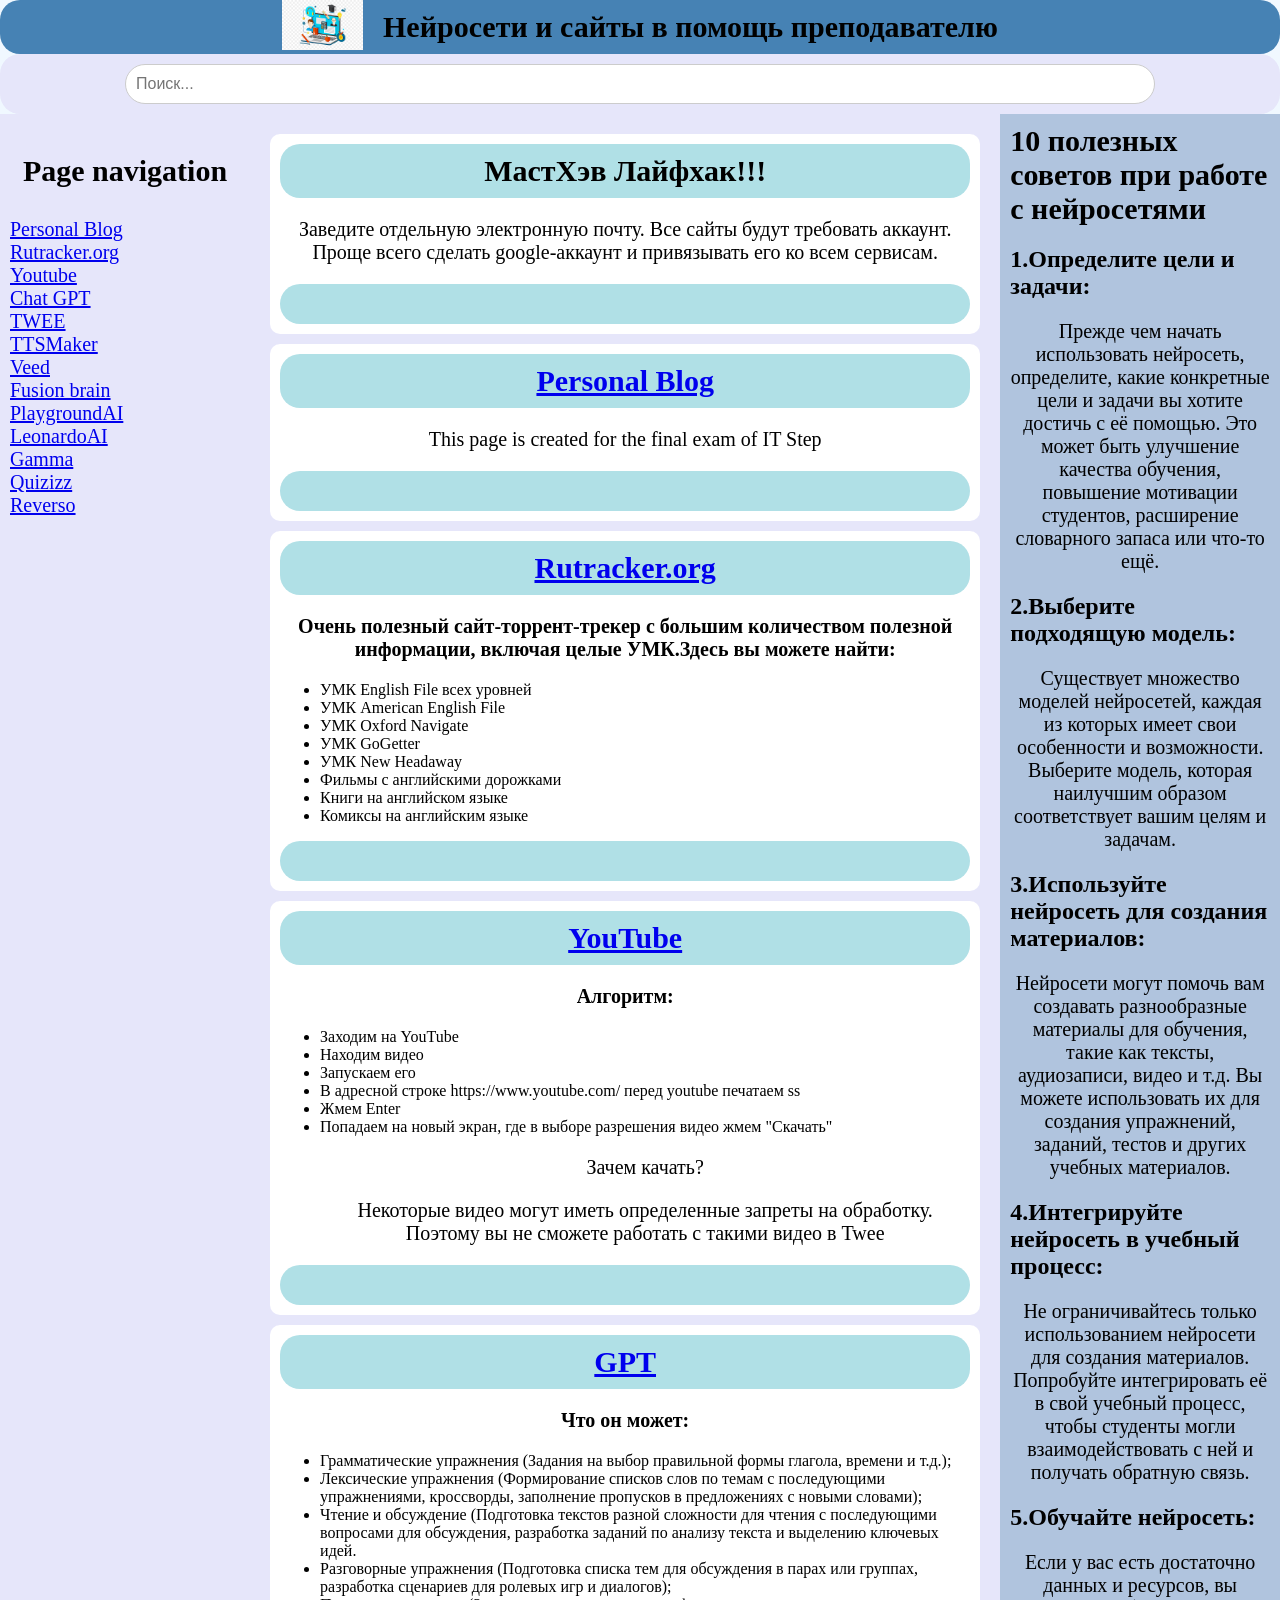
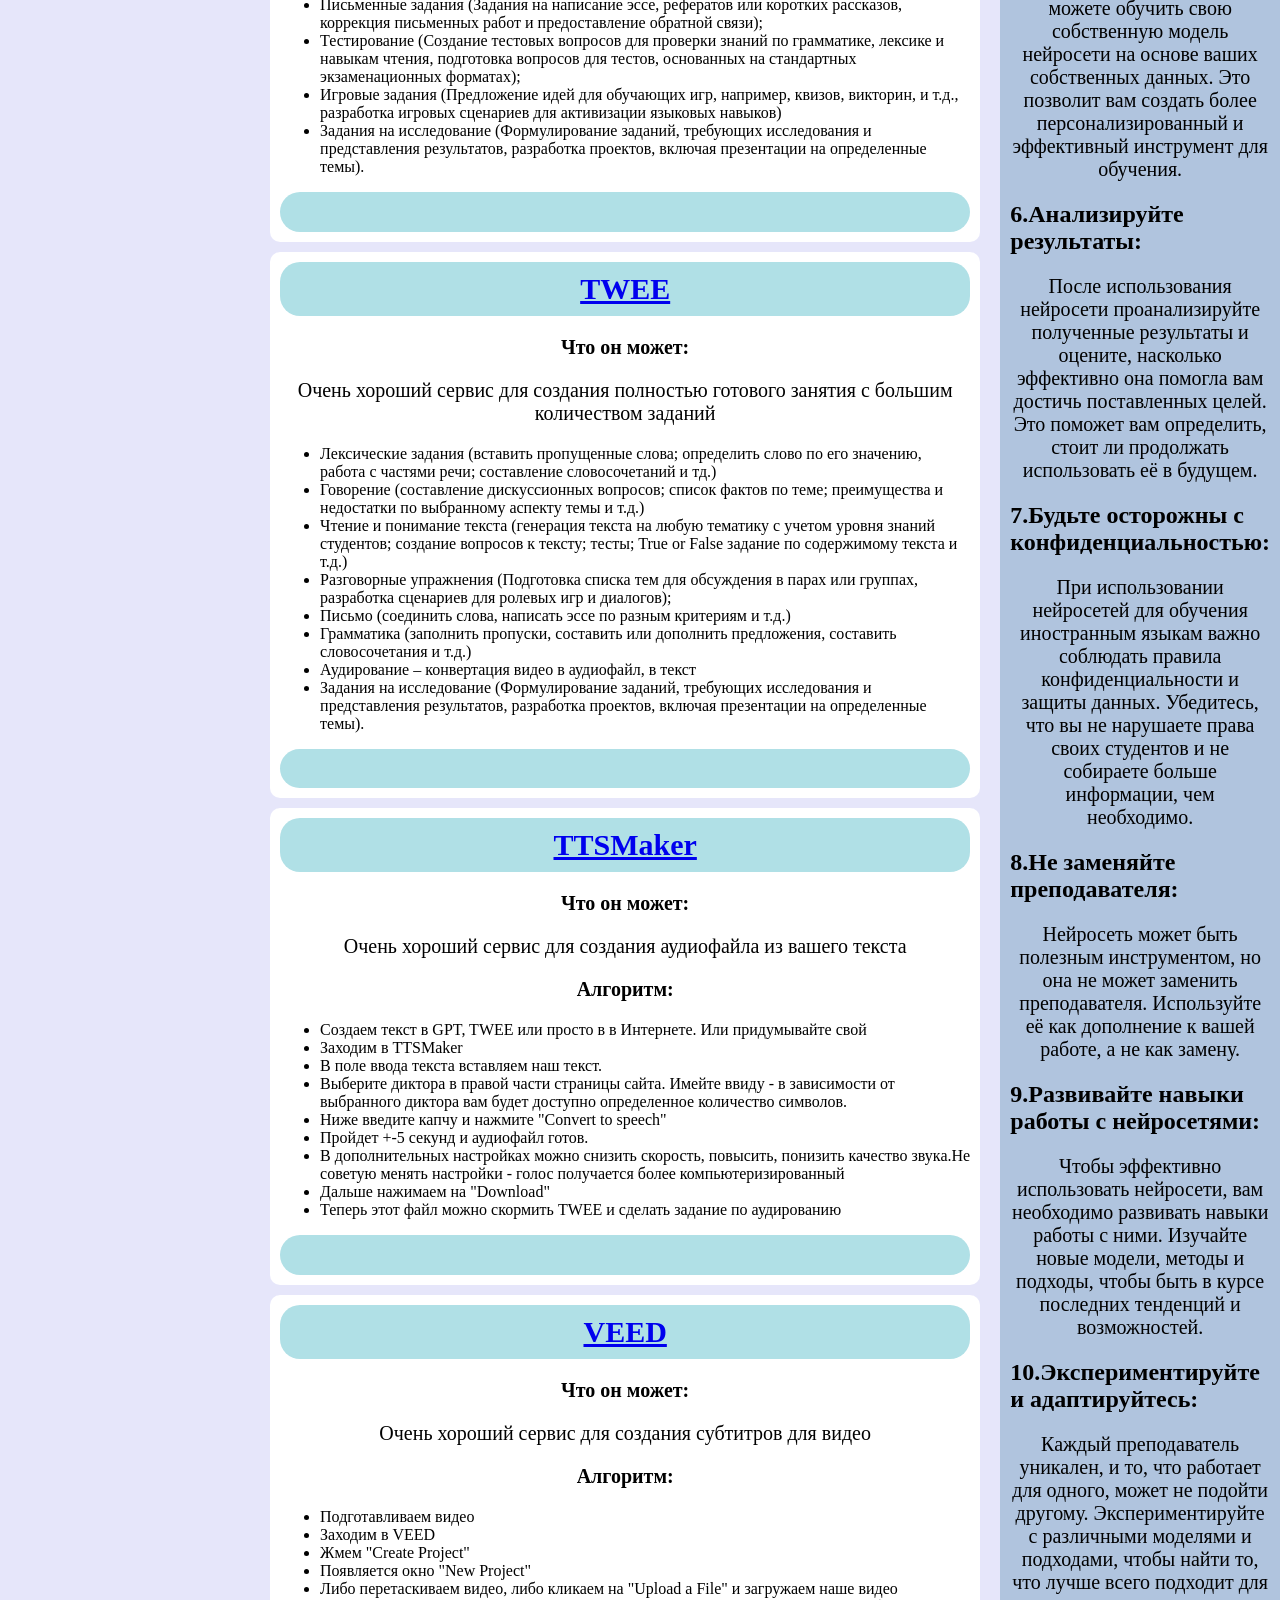
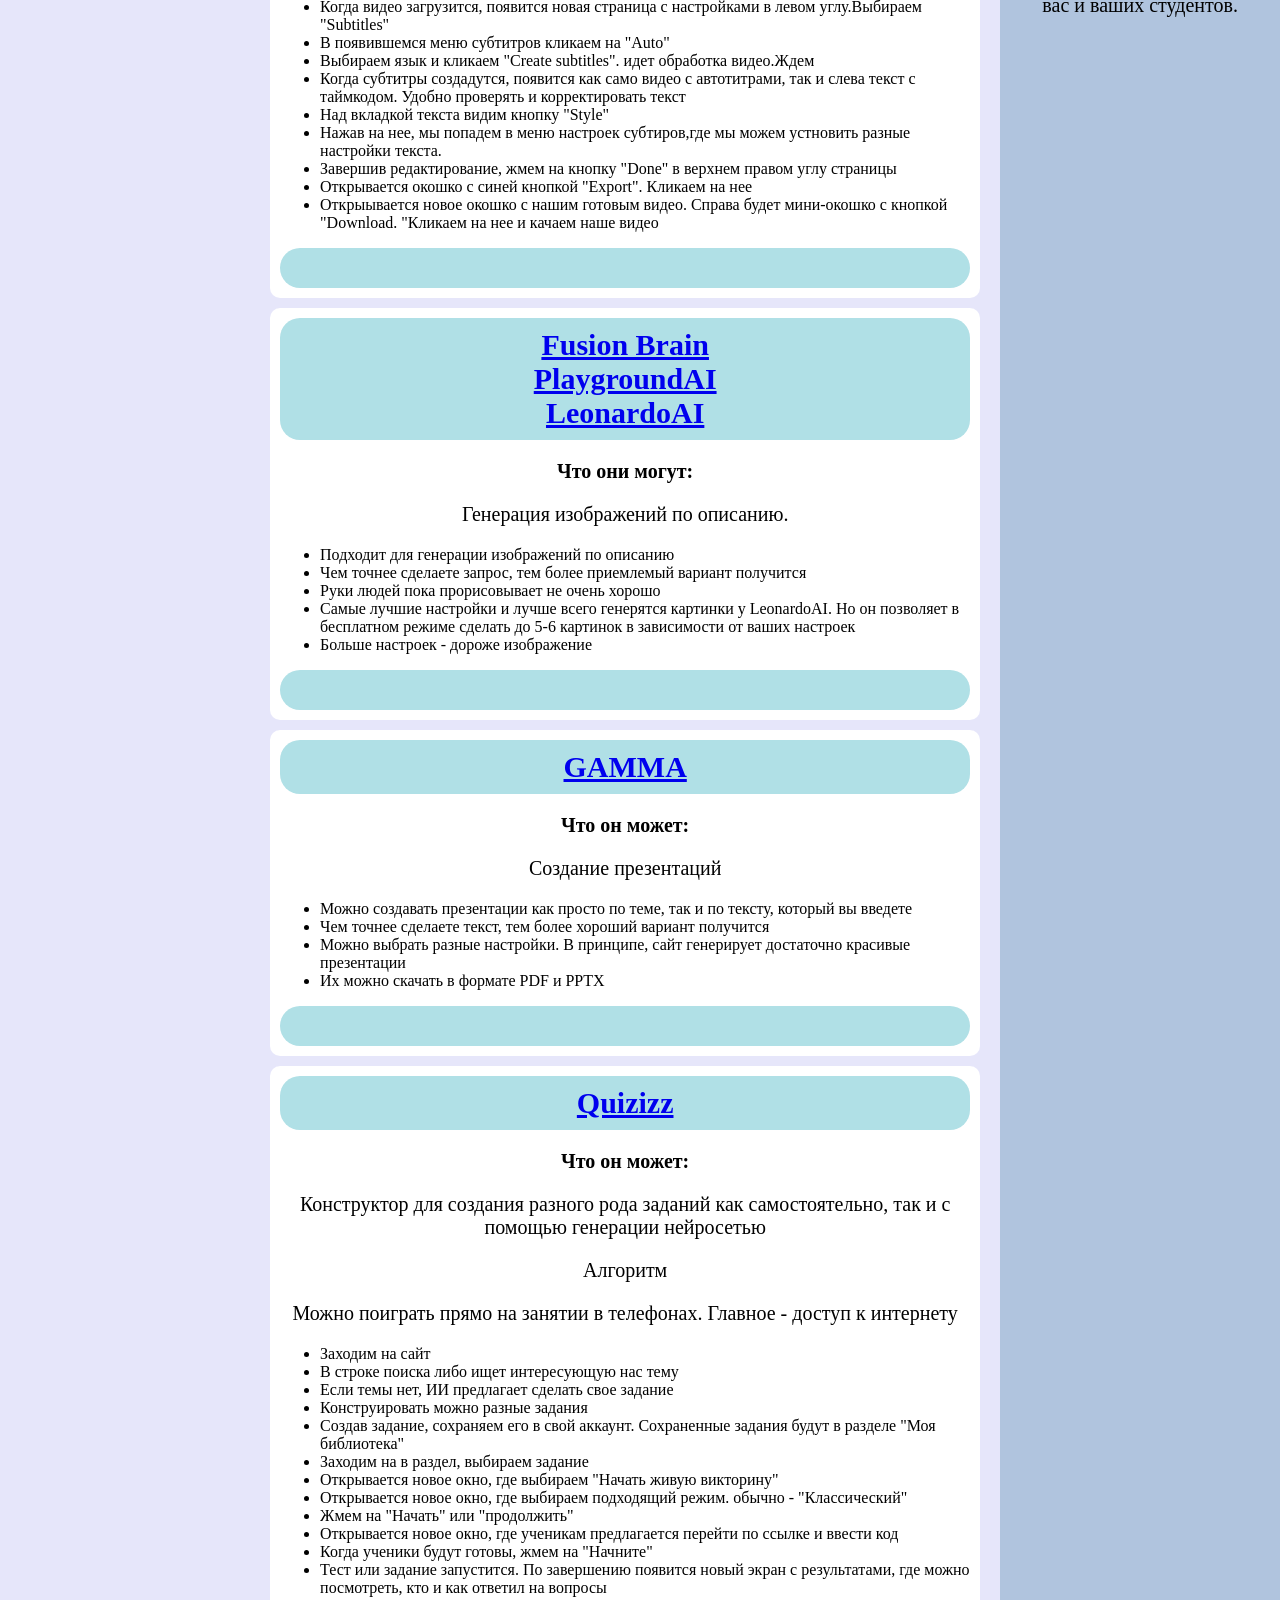
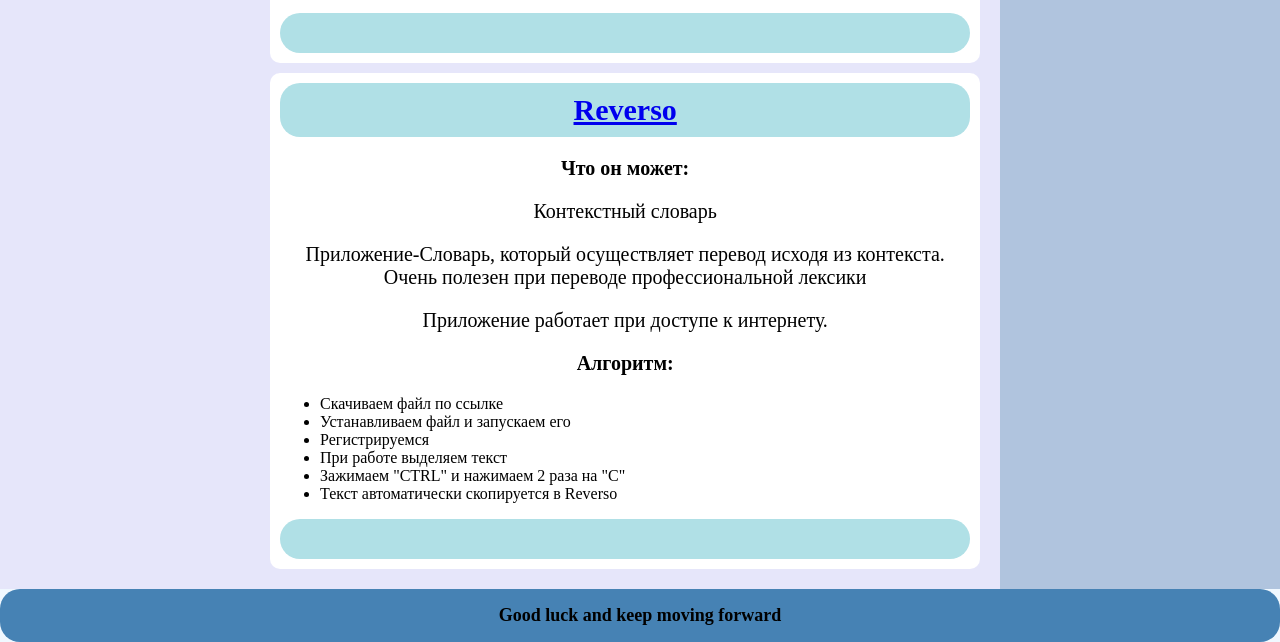
<file: 4.HTML/index.html>
<!DOCTYPE html>
<html>
<head>
	<meta charset="utf-8" />
	<title>MainPage</title>
	<link rel="stylesheet" href="styleIndex.css">
	

</head>
<body>
	<header1>
		<a href="index.html"><img src="logo.png" alt="Logo"></a>
		<h1 >Нейросети и сайты в помощь преподавателю</h1>
	</header1>

	<div class="search">
		<input type="text" placeholder="Поиск...">
	</div>
	<nav>
		<h3>Page navigation</h3>
		<ul1>
			<li><a href="#personalBlog">Personal Blog</a></li>
			<li><a href="#rutracker.org">Rutracker.org</a></li>   
			<li><a href="#скачивание видео с Youtube">Youtube</a></li>
			<li><a href="#Chat GPT">Chat GPT</a></li>
			<li><a href="#TWEE">TWEE</a></li>
			<li><a href="#TTSMaker">TTSMaker</a></li>
			<li><a href="#Veed">Veed</a></li>
			<li><a href="#Fusion brain">Fusion brain</a></li>
			<li><a href="#PlaygroundAI">PlaygroundAI</a></li>
			<li><a href="#LeonardoAI">LeonardoAI</a></li>
			<li><a href="#Gamma">Gamma</a></li>
			<li><a href="#Quizizz">Quizizz</a></li>
			<li><a href="#Reverso">Reverso</a></li>
		</ul>
	</nav>

	<section>
		<article>
			<header>
				<h1>МастХэв Лайфхак!!!</h1>
			</header>
			<p >Заведите отдельную электронную почту. Все сайты будут требовать аккаунт. Проще всего сделать google-аккаунт и привязывать его ко всем сервисам.</p>
			<footer>
				<h2></h2>
			</footer>
		</article>

		<article>
			<header>
				<h1 id="personalBlog" data-number="1" style="text-align: center;font-size: 30px;"><a href="blog.html">Personal Blog</a></h1>
			</header>
			<p>This page is created for the final exam of IT Step</p>
			<footer>
				<h2></h2>
			</footer>
		</article>

		<article>
			<header>
				<h1 id="rutracker.org" data-number="2" style="text-align: center;font-size: 30px;"><a href="https://rutracker.org/">Rutracker.org</a></h1>
			</header>
			<p><strong>Очень полезный сайт-торрент-трекер с большим количеством полезной информации, включая целые УМК.Здесь вы можете найти:</strong></p>
			<ul>
				<li>УМК English File всех уровней</li>   
				<li>УМК American English File</li>
				<li>УМК Oxford Navigate</li>
				<li>УМК GoGetter</li>
				<li>УМК New Headaway</li>
				<li>Фильмы с английскими дорожками</li>
				<li>Книги на английском языке</li>
				<li>Комиксы на английским языке</li>
			</ul>
			<footer>
				<h2></h2>
			</footer>
		</article>

		<article>
			<header>
				<h1 id="скачивание видео с Youtube" data-number="3" style="text-align: center;font-size: 30px;"><a href="https://www.youtube.com">YouTube</a></h1>
			</header>
			<p><strong>Алгоритм:</strong></p>
			<ul>
				<li>Заходим на YouTube</li>   
				<li>Находим видео</li>
				<li>Запускаем его</li>
				<li>В адресной строке https://www.youtube.com/ перед youtube печатаем ss</li>
				<li>Жмем Enter</li>
				<li>Попадаем на новый экран, где в выборе разрешения видео жмем "Скачать"</li>
				<p style="text-align: center; color: black;">Зачем качать?</p> 
				<p style="color: black;">Некоторые видео могут иметь определенные запреты на обработку. Поэтому вы не сможете работать с такими видео в Twee</p>
			</ul>
			<footer>
				<h2></h2>
			</footer>
		</article>

		<article>
			<header>
				<h1 id="Chat GPT" data-number="4"style="text-align: center;font-size: 30px;"><a href="https://chat.openai.com">GPT</a></h1>
			</header>
			<p><strong>Что он может:</strong></p>
			<ul>
				<li>Грамматические упражнения (Задания на выбор правильной формы глагола, времени и т.д.);</li> 
				<li>Лексические упражнения (Формирование списков слов по темам с последующими упражнениями, кроссворды, заполнение пропусков в предложениях с новыми словами);</li> 
				<li>Чтение и обсуждение (Подготовка текстов разной сложности для чтения с последующими вопросами для обсуждения, разработка заданий по анализу текста и выделению ключевых идей.</li> 
				<li>Разговорные упражнения (Подготовка списка тем для обсуждения в парах или группах, разработка сценариев для ролевых игр и диалогов);</li> 
				<li>Письменные задания (Задания на написание эссе, рефератов или коротких рассказов, коррекция письменных работ и предоставление обратной связи);</li> 
				<li>Тестирование (Создание тестовых вопросов для проверки знаний по грамматике, лексике и навыкам чтения, подготовка вопросов для тестов, основанных на стандартных экзаменационных форматах);</li> 
				<li>Игровые задания (Предложение идей для обучающих игр, например, квизов, викторин, и т.д., разработка игровых сценариев для активизации языковых навыков)</li> 
				<li>Задания на исследование (Формулирование заданий, требующих исследования и представления результатов, разработка проектов, включая презентации на определенные темы).</li> 
			</ul>
			<footer>
				<h2></h2>
			</footer>
		</article>

		<article>
			<header>
				<h1 id="TWEE" data-number="5" style="text-align: center;font-size: 30px;"><a href="https://app.twee.com/">TWEE</a></h1>
			</header>
			<p><strong>Что он может:</strong></p>
			<p>Очень хороший сервис для создания полностью готового занятия с большим количеством заданий</p>
			<ul>
				<li>Лексические задания (вставить пропущенные слова; определить слово по его значению, работа с частями речи; составление словосочетаний и тд.)</li> 
				<li>Говорение  (составление дискуссионных вопросов; список фактов по теме; преимущества и недостатки по выбранному аспекту темы и т.д.)</li> 
				<li> Чтение и понимание текста (генерация текста на любую тематику с учетом уровня знаний студентов; создание вопросов к тексту; тесты; True or False задание по содержимому текста и т.д.)</li> 
				<li>Разговорные упражнения (Подготовка списка тем для обсуждения в парах или группах, разработка сценариев для ролевых игр и диалогов);</li> 
				<li>Письмо (соединить слова, написать эссе  по разным критериям и т.д.)</li> 
				<li>Грамматика (заполнить пропуски, составить или дополнить предложения, составить словосочетания и т.д.)</li> 
				<li>Аудирование – конвертация видео в аудиофайл, в текст</li> 
				<li>Задания на исследование (Формулирование заданий, требующих исследования и представления результатов, разработка проектов, включая презентации на определенные темы).</li> 
			</ul>
			<footer>
				<h2></h2>
			</footer>
		</article>

		<article>
			<header>
				<h1 id="TTSMaker" data-number="6" style="text-align: center;font-size: 30px;"><a href="https://ttsmaker.com/">TTSMaker</a></h1>
			</header>
			<p><strong>Что он может:</strong></p>
			<p>Очень хороший сервис для создания аудиофайла из вашего текста</p>
			<p> <strong>Алгоритм:</strong></p>
			<ul>
				<li>Создаем текст в GPT, TWEE или просто в в Интернете. Или придумывайте свой</li> 
				<li>Заходим в TTSMaker</li> 
				<li>В поле ввода текста вставляем наш текст. </li> 
				<li>Выберите диктора в правой части страницы сайта. Имейте ввиду - в зависимости от выбранного диктора вам будет доступно определенное количество символов.</li> 
				<li>Ниже введите капчу и нажмите "Convert to speech"</li> 
				<li>Пройдет +-5 секунд и аудиофайл готов.</li> 
				<li>В дополнительных настройках можно снизить скорость, повысить, понизить качество звука.Не советую менять настройки - голос получается более компьютеризированный</li> <li>Дальше нажимаем на "Download"</li>
				<li>Теперь этот файл можно скормить TWEE  и сделать задание по аудированию</li> 
			</ul>
			<footer>
				<h2></h2>
			</footer>
		</article>

		<article>
			<header>
				<h1 id="Veed" data-number="7" style="text-align: center;font-size: 30px;"><a href="https://www.veed.io/">VEED</a></h1>
			</header>
			<p><strong>Что он может:</strong></p>
			<p>Очень хороший сервис для создания субтитров для видео</p>
			<p> <strong>Алгоритм:</strong></p>
			<ul>
				<li>Подготавливаем видео</li> 
				<li>Заходим в VEED</li> 
				<li>Жмем "Create Project" </li> 
				<li>Появляется окно "New Project"</li> 
				<li>Либо перетаскиваем видео, либо кликаем на "Upload a File" и загружаем наше видео</li> 
				<li>Когда видео загрузится, появится новая страница с настройками в левом углу.Выбираем "Subtitles"</li> 
				<li>В появившемся меню субтитров кликаем на "Auto"</li>
				<li>Выбираем язык и кликаем "Create subtitles". идет обработка видео.Ждем</li>
				<li>Когда субтитры создадутся, появится как само видео с автотитрами, так и слева текст с таймкодом. Удобно проверять и корректировать текст</li>
				<li>Над вкладкой текста видим кнопку "Style"</li> 
				<li>Нажав на нее, мы попадем в меню настроек субтиров,где мы можем устновить разные настройки текста.</li> 
				<li>Завершив редактирование, жмем на кнопку "Done"  в верхнем правом углу страницы</li> 
				<li>Открывается окошко с синей кнопкой "Export". Кликаем на нее</li> 
				<li>Открыывается новое окошко с нашим готовым видео. Справа будет мини-окошко с кнопкой "Download. "Кликаем на нее и качаем наше видео</li> 
			</ul>
			<footer>
				<h2></h2>
			</footer>
		</article>

		<article>
			<header>
				<h1 id="Fusion brain" data-number="8" style="text-align: center;font-size: 30px;"><a href="https://fusionbrain.ai/">Fusion Brain</a></h1>
				<h1><a href="https://playgroundai.com/">PlaygroundAI</a></h1>
				<h1><a href="https://app.leonardo.ai/">LeonardoAI</a></h1>
			</header>
			<p><strong>Что они могут:</strong></p>
			<p>Генерация изображений по описанию. </p>
			<ul>
				<li>Подходит для генерации изображений по описанию</li> 
				<li>Чем точнее сделаете запрос, тем более приемлемый вариант получится</li> 
				<li>Руки людей пока прорисовывает не очень хорошо</li> 
				<li>Самые лучшие настройки и лучше всего генерятся картинки  у LeonardoAI. Но он позволяет в бесплатном режиме сделать до 5-6 картинок в зависимости от ваших настроек</li> 
				<li>Больше настроек - дороже изображение</li> 
			</ul>
			<footer>
				<h2></h2>
			</footer>
		</article>

		<article>
			<header>
				<h1 id="Gamma" data-number="9"style="text-align: center;font-size: 30px;"><a href="https://gamma.app/">GAMMA</a></h1>
			</header>
			<p><strong>Что он может:</strong></p>
			<p>Создание презентаций </p>
			<ul>
				<li>Можно создавать презентации как просто по теме, так и по тексту, который вы введете</li> 
				<li>Чем точнее сделаете текст, тем более хороший вариант получится</li> 
				<li>Можно выбрать разные настройки. В принципе, сайт генерирует достаточно красивые презентации</li> 
				<li>Их можно скачать в формате PDF и PPTX</li> 
			</ul>
			<footer>
				<h2></h2>
			</footer>
		</article>


		<article>
			<header>
				<h1 id="Quizizz" data-number="10" style="text-align: center;font-size: 30px;font-size: 30px;"><a href="https://quizizz.com/">Quizizz</a></h1>
			</header>
			<p><strong>Что он может:</strong></p>
			<p>Конструктор для создания разного рода заданий как самостоятельно, так и с помощью генерации нейросетью</p>
			<p>Алгоритм</p> 
			<p >Можно поиграть прямо на занятии в телефонах. Главное - доступ к интернету</p> 
			<ul>
				<li>Заходим на сайт</li> 
				<li>В строке поиска либо ищет интересующую нас тему</li> 
				<li>Если темы нет, ИИ предлагает сделать свое задание</li> 
				<li>Конструировать можно разные задания</li> 
				<li>Создав задание, сохраняем  его в свой аккаунт. Сохраненные задания будут в разделе "Моя библиотека"</li> 
				<li>Заходим на в раздел, выбираем задание</li> 
				<li>Открывается новое окно, где выбираем "Начать живую викторину"</li> 
				<li>Открывается новое окно, где выбираем подходящий режим. обычно - "Классический"</li> 
				<li>Жмем на "Начать" или "продолжить"</li> 
				<li>Открывается новое окно, где ученикам предлагается перейти по ссылке и ввести код </li> 
				<li>Когда ученики будут готовы, жмем на "Начните"</li> 
				<li>Тест или задание запустится. По завершению появится новый экран с результатами, где можно посмотреть, кто и как ответил на вопросы</li> 
			</ul>
			<footer>
				<h2></h2>
			</footer>
		</article>

		<article>
			<header>
				<h1 id="Reverso" data-number="11" style="text-align: center;font-size: 30px;"><a href="https://www.reverso.net/">Reverso</a></h1>
			</header>
			<p><strong>Что он может:</strong></p>
			<p>Контекстный словарь</p>

			<p>Приложение-Словарь, который осуществляет перевод исходя из контекста. Очень полезен при переводе профессиональной лексики</p> 
			<p>Приложение работает при доступе к интернету.</p> 
			<p> <strong>Алгоритм:</strong></p>
			<ul>
				<li>Скачиваем файл по ссылке</li> 
				<li>Устанавливаем файл и запускаем его</li> 
				<li>Регистрируемся</li> 
				<li>При работе выделяем текст</li> 
				<li>Зажимаем "CTRL"  и нажимаем 2 раза на "С"</li> 
				<li>Текст автоматически скопируется в Reverso</li> 
			</ul>
			<footer>
				<h2></h2>
			</footer>
		</article>

	</section>



	<aside>
		<h1>10 полезных советов при работе с нейросетями</h1>
		<h2>1.Определите цели и задачи:</h2>
		<p>Прежде чем начать использовать нейросеть, определите, какие конкретные цели и задачи вы хотите достичь с её помощью. Это может быть улучшение качества обучения, повышение мотивации студентов, расширение словарного запаса или что-то ещё.</p>
		<h2>2.Выберите подходящую модель:</h2>
		<p >Существует множество моделей нейросетей, каждая из которых имеет свои особенности и возможности. Выберите модель, которая наилучшим образом соответствует вашим целям и задачам.</p>
		<h2>3.Используйте нейросеть для создания материалов:</h2>
		<p>Нейросети могут помочь вам создавать разнообразные материалы для обучения, такие как тексты, аудиозаписи, видео и т.д. Вы можете использовать их для создания упражнений, заданий, тестов и других учебных материалов.</p>
		<h2>4.Интегрируйте нейросеть в учебный процесс:</h2>
		<p>Не ограничивайтесь только использованием нейросети для создания материалов. Попробуйте интегрировать её в свой учебный процесс, чтобы студенты могли взаимодействовать с ней и получать обратную связь.</p>
		<h2>5.Обучайте нейросеть:</h2>
		<p>Если у вас есть достаточно данных и ресурсов, вы можете обучить свою собственную модель нейросети на основе ваших собственных данных. Это позволит вам создать более персонализированный и эффективный инструмент для обучения.</p>
		<h2>6.Анализируйте результаты:</h2>
		<p >После использования нейросети проанализируйте полученные результаты и оцените, насколько эффективно она помогла вам достичь поставленных целей. Это поможет вам определить, стоит ли продолжать использовать её в будущем.</p>
		<h2>7.Будьте осторожны с конфиденциальностью:</h2>
		<p>При использовании нейросетей для обучения иностранным языкам важно соблюдать правила конфиденциальности и защиты данных. Убедитесь, что вы не нарушаете права своих студентов и не собираете больше информации, чем необходимо.</p>
		<h2>8.Не заменяйте преподавателя:</h2>
		<p>Нейросеть может быть полезным инструментом, но она не может заменить преподавателя. Используйте её как дополнение к вашей работе, а не как замену.</p>
		<h2>9.Развивайте навыки работы с нейросетями:</h2>
		<p>Чтобы эффективно использовать нейросети, вам необходимо развивать навыки работы с ними. Изучайте новые модели, методы и подходы, чтобы быть в курсе последних тенденций и возможностей.</p>
		<h2>10.Экспериментируйте и адаптируйтесь:</h2>
		<p>Каждый преподаватель уникален, и то, что работает для одного, может не подойти другому. Экспериментируйте с различными моделями и подходами, чтобы найти то, что лучше всего подходит для вас и ваших студентов.</p>
	</aside>

	<mainfooter>
		<h2>Good luck and keep moving forward</h2>
	</mainfooter>
</body>
</html>
</file>
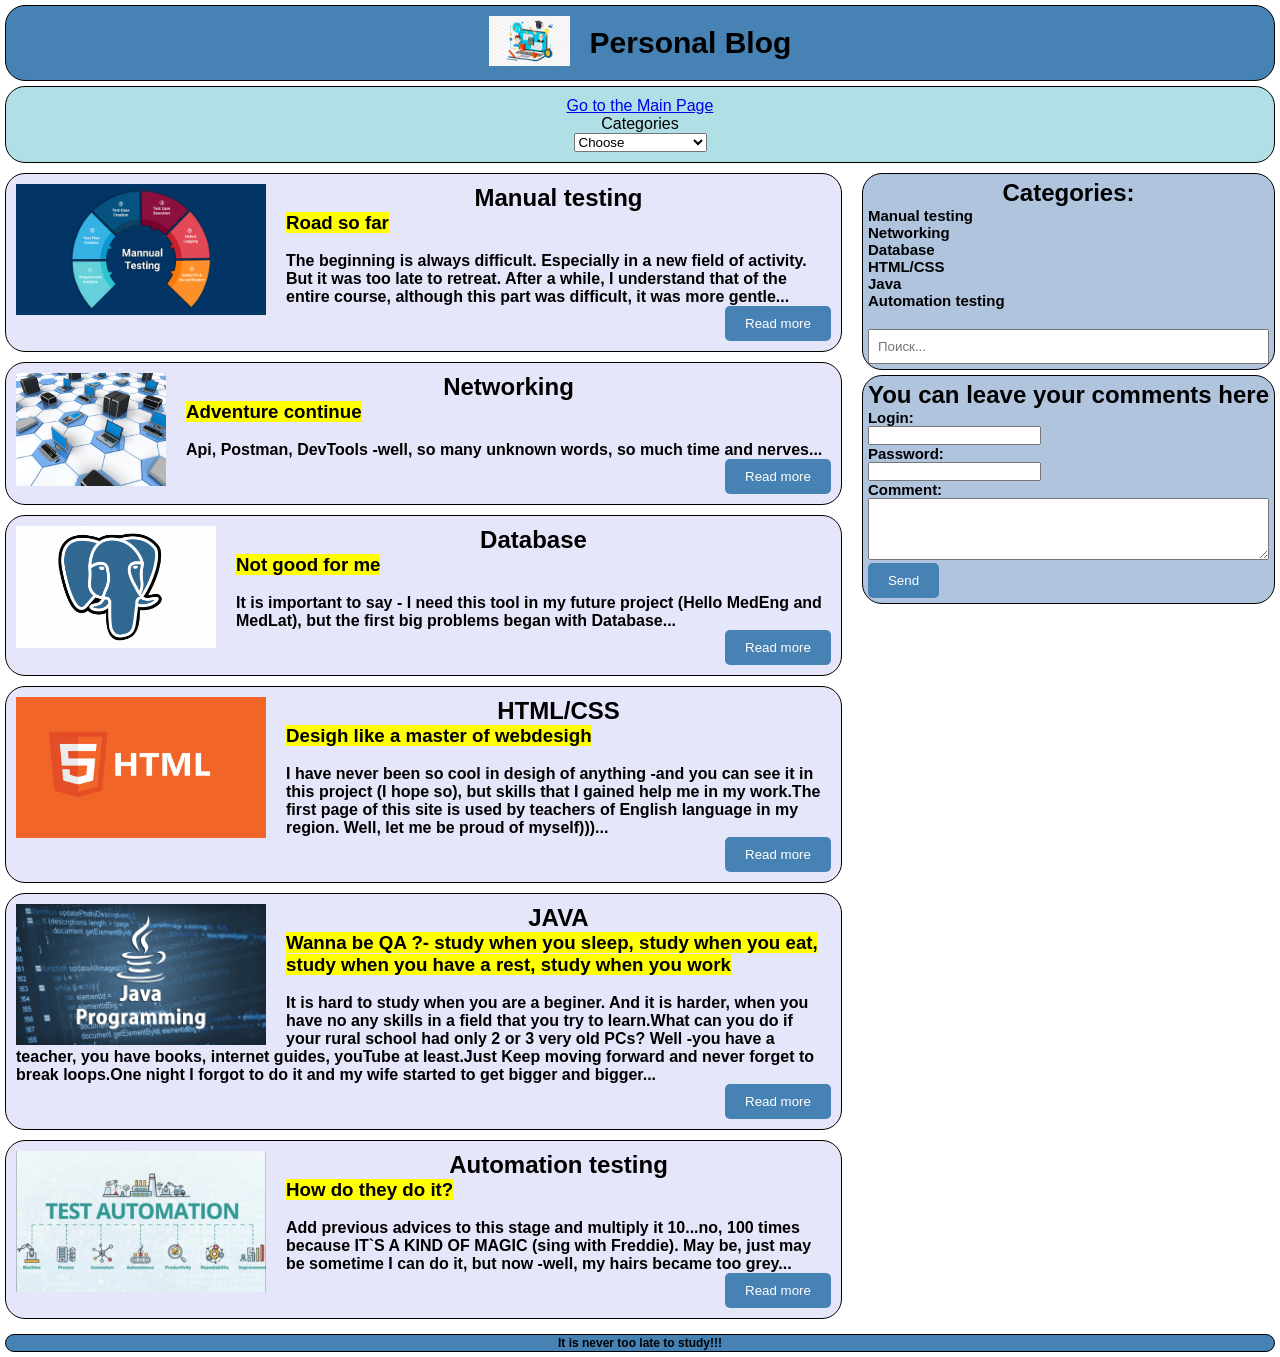
<file: 4.HTML/blog.html>
<!DOCTYPE html>
<html lang="eng">
<head>
    <meta charset="UTF-8">
    <meta name="viewport" content="width=device-width, initial-scale=1.0">
    <title>Personal Blog</title>
   <link rel="stylesheet" href="styleBlog.css">
        
    
</head>
<body>
    <header>
        <a href="index.html"><img src="logo.png" alt="Логотип"></a>
        <h1 >Personal Blog</h1>
    </header>

    <nav>
        <ul>
            <li><a href="index.html">Go to the Main Page</a></li>
            <li>
                <label for="categories">Categories</label><br>
                <select id="categories">
                    <option value="not selected">Choose</option>
                    <option value="manualTesting">Manual testing</option>
                    <option value="networking">Networking</option>
                    <option value="database">Database</option>
                    <option value="htmlCss">HTML/CSS</option>
                    <option value="java">Java</option>
                    <option value="automationTesting">Automation testing</option>
                </select>
            </li>
        </ul>
    </nav>

    <div class="container">
     <div class="sections">
        <section id="manualTesting">
             <img src="images/manual.jpg" alt="Image" style="float: left; margin-right: 20px;max-width: 250px; max-height: 250px;">
            <h2><strong>Manual testing<strong></h2>
                <h3><mark>Road so far</mark></h3>
                <br>
                <p>The beginning is always difficult. Especially in a new field of activity. But it was too late to retreat. After a while, I understand that of the entire course, although this part was difficult, it was more gentle...</p>
                <div style="text-align: right;">
                    <button>Read more</button>
                </div>
            </section>


            <section id="networking">
                 <img src="images/networking.jpg" alt="Image" style="float: left; margin-right: 20px;max-width: 150px; max-height: 150px;">
               <h2><strong>Networking<strong></h2>
                <h3><mark>Adventure continue</mark></h3>
                <br>
                <p>Api, Postman, DevTools -well, so many unknown words, so much time and nerves...</p>
                <div style="text-align: right;">
                    <button>Read more</button>
                </div>
            </section>

            <section id="database">
                 <img src="images/postgresql.png" alt="Image" style="float: left; margin-right: 20px;max-width: 200px; max-height: 200px;">
               <h2 style="text-align: center"><strong>Database<strong></h2>
                <h3><mark>Not good for me</mark></h3>
                <br>
                <p>It is important to say - I need this tool in my future project (Hello MedEng and MedLat), but the first big problems began with Database...</p>
                <div style="text-align: right;">
                    <button>Read more</button>
                </div>
            </section>

            <section id="HTML/CSS">
                 <img src="images/html.jpg" alt="Image" style="float: left; margin-right: 20px;max-width: 250px; max-height: 250px;">
             <h2><strong>HTML/CSS<strong></h2>
                <h3><mark>Desigh like a master of webdesigh</mark></h3>
                <br>
                <p>I have never been so cool in desigh of anything -and you can see it in this project (I hope so), but skills that I gained help me in my work.The first page of this site is used by teachers of English language in my region. Well, let me be proud of myself)))... </p>
                <div style="text-align: right;">
                    <button>Read more</button>
                </div>
            </section>

            <section id="java">
                 <img src="images/java.jpeg" alt="Image" style="float: left; margin-right: 20px;max-width: 250px; max-height: 250px;">

             <h2><strong>JAVA<strong></h2>
                <h3><mark>Wanna be QA ?- study when you sleep, study when you eat, study when you have a rest, study when you work</mark></h3>
                <br>
                <p>It is hard to study when you are a beginer. And it is harder, when you have no any skills in a field that you try to learn.What can you do if your rural school had only 2 or 3 very old PCs? Well -you have a teacher, you have books, internet guides, youTube at least.Just Keep moving forward and never forget to break loops.One night I forgot to do it and my wife started to get bigger and bigger... </p>
                <div style="text-align: right;">
                    <button>Read more</button>
                </div>
            </section>

            <section id="automationTesting">
                 <img src="images/automation.jpg" alt="Image" style="float: left; margin-right: 20px;max-width: 250px; max-height: 250px;">

                <h2><strong>Automation testing<strong></h2>
                    <h3><mark>How do they do it?</mark></h3>
                    <br>
                    <p>Add previous advices to this stage and multiply it 10...no, 100 times because    IT`S A KIND OF MAGIC (sing with Freddie). May be, just may be sometime I can do it, but now -well, my hairs became too grey... </p>
                    <div style="text-align: right;">
                        <button>Read more</button>
                    </div>
                </section>
            </div>

            <aside class="categories">
                <h2>Categories:</h2>
                <ul style="text-align: left; color: black; font-size: 15px; list-style-type: none;">
                    <li>Manual testing</li>
                    <li>Networking</li>   
                    <li>Database</li>
                    <li>HTML/CSS</li>
                    <li>Java</li>
                    <li>Automation testing</li>
                </ul>
                <div style="margin-top: 20px;">
                    <input type="text" placeholder="Поиск..." style="padding: 8px; width: 100%; box-sizing: border-box;">
                </div>
            </aside>

            <aside class="categories">
                <h2>You can leave your comments here</h2>
                <ul style="text-align: left; color: black; font-size: 15px; list-style-type: none;">

                    <form>
                        <label for="login">Login:</label><br>
                        <input type="text" id="login" name="login"><br>
                        <label for="password">Password:</label><br>
                        <input type="password" id="password" name="password"><br>
                        <label for="comment">Comment:</label><br>
                        <textarea id="comment" name="comment" rows="4" style="width: 100%;"></textarea><br>
                        <input type="submit" value="Send"  style="padding: 10px 20px; background-color: #4682B4; color: #fff; border: none; border-radius: 5px; cursor: pointer;">
                    </form>
                </aside>
            </div>

        </div>

        <footer>
            <p>It is never too late to study!!!</p>
        </footer>
    </body>
    </html>
</file>
<file: 4.HTML/styleIndex.css>
body {
			display: grid;
			grid-template-areas:
			"header header header"
			"search search search"
			"nav section aside"
			"footer footer footer";
			grid-template-columns: 1fr 3fr 1fr;
			grid-template-rows: auto auto 1fr auto;
			height: 100vh;
			margin: 0;
			background-color: #F0F8FF;
		}


		header1 {
			grid-area: header;
			background-color: #4682B4;
			padding: 2px; 
			border-radius: 20px;
			display: flex;
			align-items: center;
			justify-content: center;
			padding: 0 20px;
		}

		header1 img {
			height: 50px;
			margin-right: 20px;
		}
		.search {
			grid-area: search;
			display: flex;
			justify-content: center;
			align-items: center;
			padding: 10px;
			background-color: #E6E6FA;
			border-radius: 20px;
		}

		.search input[type="text"] {
			width: 80%;
			padding: 10px;
			border-radius: 20px;
			border: 1px solid #ccc;
			font-size: 16px;
		}

		header {
			grid-area: header;
			background-color: #4682B4;
			padding: 2px; 
			text-align: center;
			font-size: 15px;
			color: white; 
			border-radius: 20px;
		}

		nav {
			grid-area: nav;
			background-color: #E6E6FA;
			padding: 10px;
		}

		section {
			grid-area: section;
			background-color: #E6E6FA;
			padding: 10px;
		}

		aside {
			grid-area: aside;
			background-color: #B0C4DE;
			padding: 10px;
		}

		mainfooter {
			grid-area: footer;
			background-color: #4682B4;
			padding: 1px; 
			text-align: center;
			font-size: 12px;
			border-radius: 20px;
		}

		article {
			background-color: #fff;
			margin: 10px;
			padding: 10px;
			border-radius: 10px;
		}

		article header, article footer {
			background-color: #B0E0E6;
			padding: 10px;
			border-radius: 20px;
		}

		h1{
			color: black;  
			font-size: 30px;
			margin: 0;
		}

		h2{
			color: black;
		}

		h3{
			text-align: center;
			color: black; 
			font-size: 30px;
		}	

		ul1{
			font-size: 20px;
			list-style-type: none;
		}

		ul{
			color: black;
		}

		p{
			text-align: center;
			color: black;
			font-size: 20px
		}
</file>
<file: 4.HTML/styleBlog.css>
* {
            box-sizing: border-box;
            margin: 0;
            padding: 0;
        }

        body {
            font-family: Arial, sans-serif;
        }
        header {
            grid-area: header;
            background-color: #4682B4;
            padding: 2px; 
            border-radius: 20px;
            display: flex;
            align-items: center;
            justify-content: center;
            padding: 0 20px;
        }

        header img {
            height: 50px;
            margin-right: 20px;
        }

        header, nav, section, aside, article, footer {
            border: 1px solid #000;
            padding: 10px;
            margin: 5px;
        }

        header {
            text-align: center;
        }

        nav {
            text-align: center;
            border-radius: 20px;
            background-color: PowderBlue;
        }


        .container {
            display: flex;
            flex-wrap: wrap;
        }

        .sections {
            flex: 1;
            margin-right: 10px;
        }

        .categories {
            flex: 0 300px;
            border-radius: 20px;
        }

        section {
            background-color: #E6E6FA;
            padding: 10px;
            margin-bottom: 10px;
            border-radius: 20px;
        }

        h1{
            color: black; 
            font-size: 30px;
            margin: 0;
        }

        h2{
            text-align: center
        }
        
        li{
            list-style-type: none;
        }

        aside {
            background-color: #B0C4DE;
            padding: 5px;
        }

        button{
            padding: 10px 20px; 
            background-color: #4682B4; 
            color: #fff;
             border: none;
              border-radius: 5px;
               cursor: pointer;

        }

        article {
            background-color: #fff;
            margin: 10px;
            padding: 10px;
            border-radius: 10px;
        }

        footer {
            text-align: center;
            background-color: #4682B4;
            padding: 1px; 
            font-size: 12px;
            border-radius: 20px;
        }


        @media (min-width: 600px) {
            .container {
                flex-direction: row;
            }
        }
</file>
